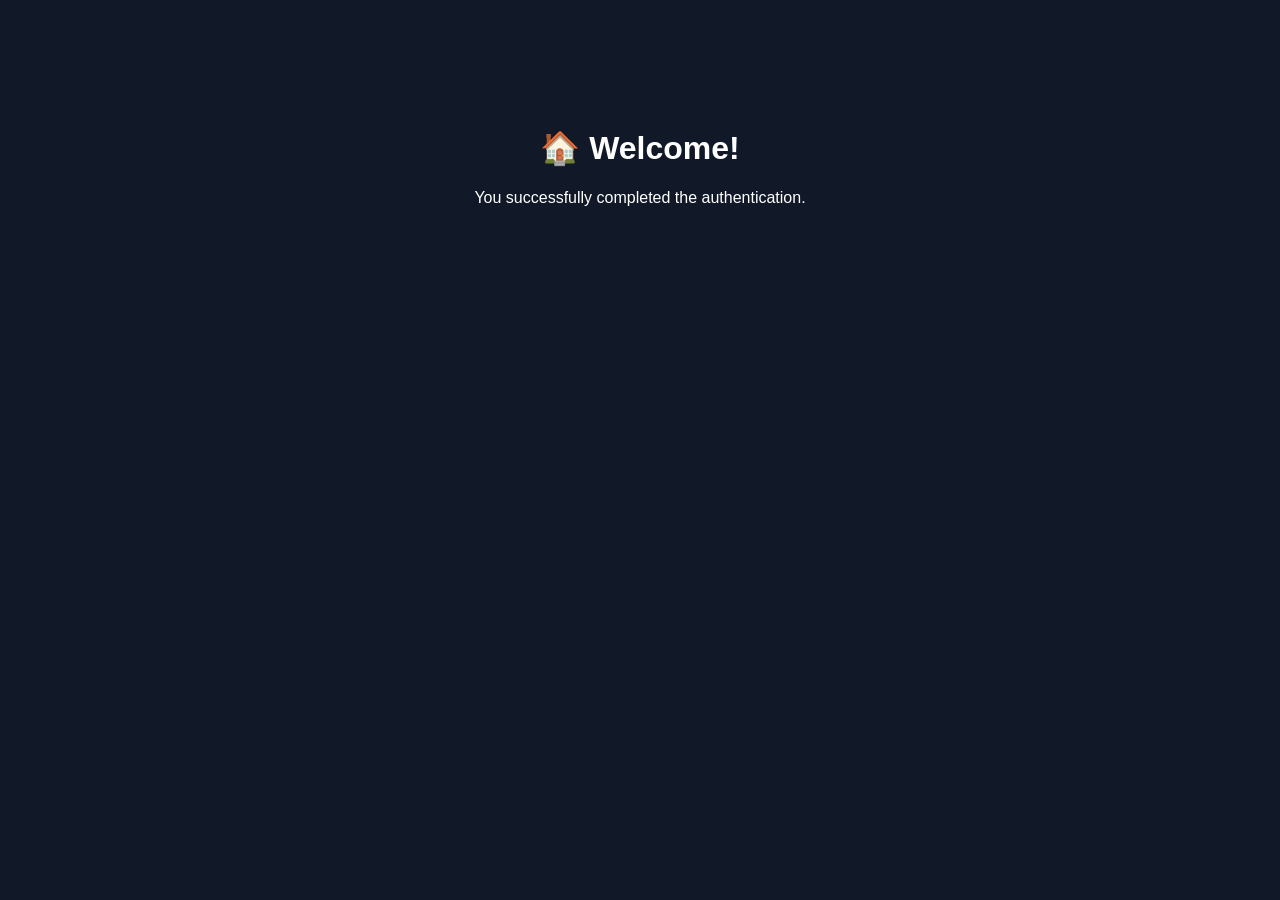
<file: 2home.html>
<!DOCTYPE html>
<html lang="en">

<head>

    <meta charset="UTF-8">

    <meta name="viewport"
          content="width=device-width, initial-scale=1.0">

    <title>🏠 Home</title>

</head>

<body style="
    background: #111827;
    color: white;
    font-family: Arial;
    text-align: center;
    padding-top: 100px;
">

    <h1>🏠 Welcome!</h1>

    <p>
        You successfully completed the authentication.
    </p>

</body>

</html>
</file>
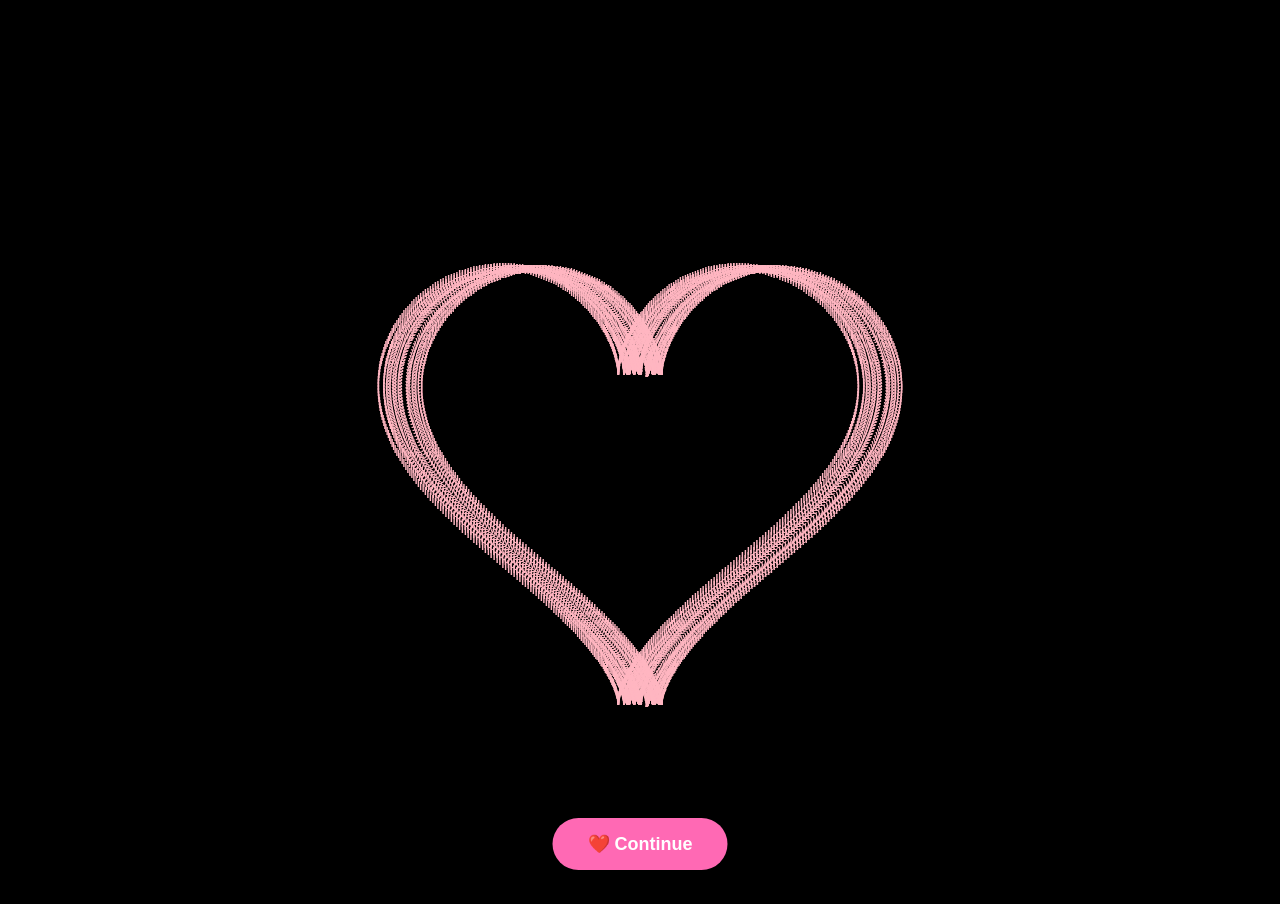
<file: home.html>
<!DOCTYPE html>
<html lang="en">

<head>

    <meta charset="UTF-8">

    <meta name="viewport"
          content="width=device-width, initial-scale=1.0">

    <title>❤️ I Love You</title>

</head>

<body>

    <script src="home.js"></script>

</body>
</html>
</file>
